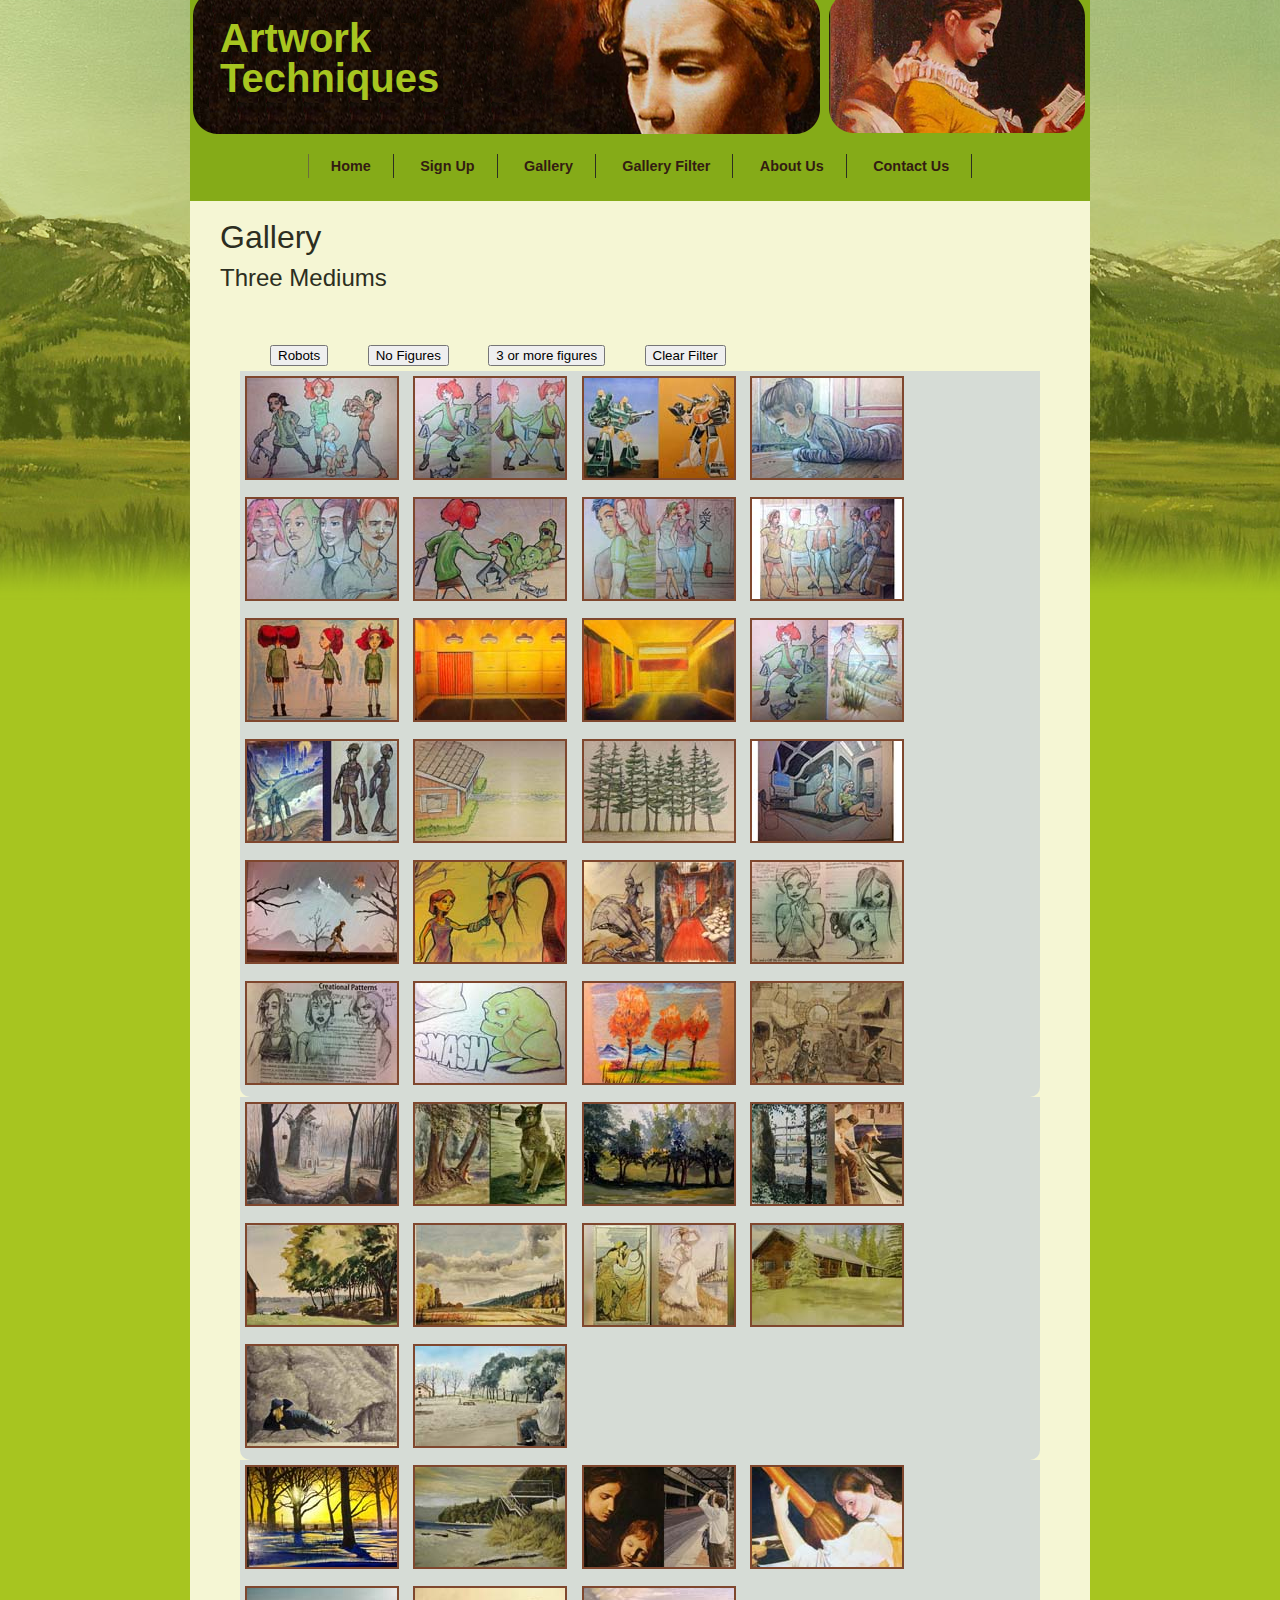
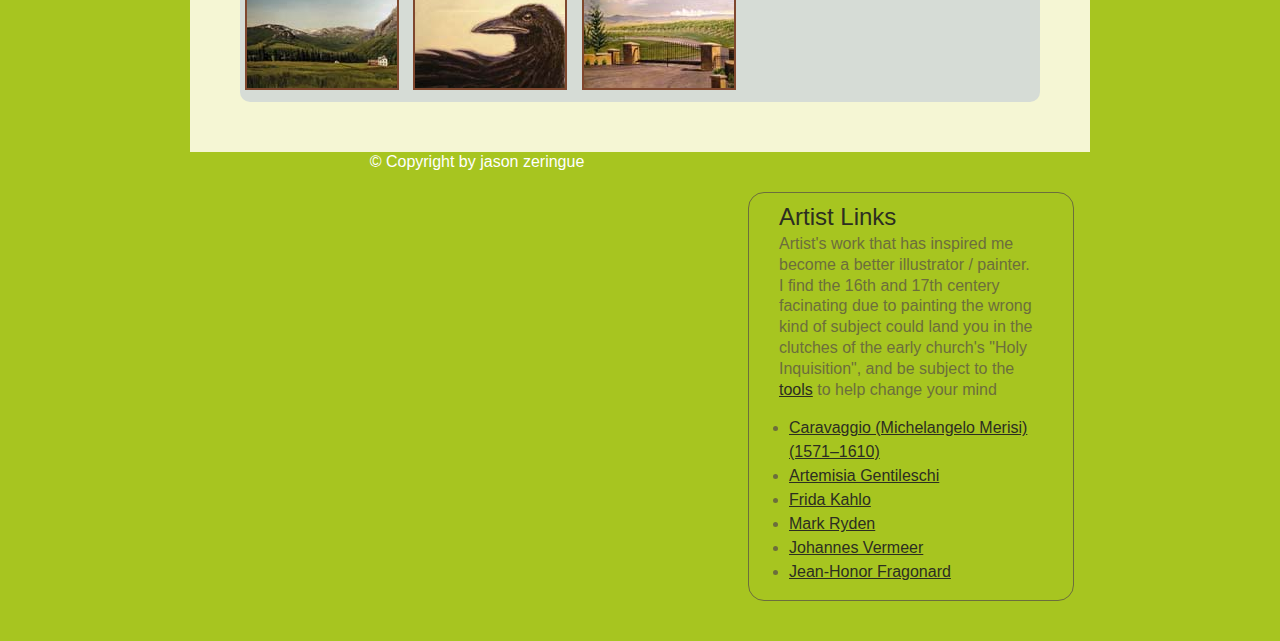
<file: galleryFilter.html>
<!doctype html>
<html>
<head>
<meta charset="UTF-8">
<title>Gallery Filter</title>

<script src="https://ajax.googleapis.com/ajax/libs/jquery/2.2.0/jquery.min.js"></script>
<script src="http://cdnjs.cloudfire.com/ajax/libs/gsap/latest/TweenMax.min.js"></script>

<meta name="viewport" content="width=device-width, initial-scale=1.0" />

<link href="css/mobile.css" type="text/css" rel="stylesheet" media="screen and (min-width:1px) and (max-width:500px)" />

<link href="css/tablet.css" type="text/css" rel="stylesheet" media="screen and (min-width:501px) and (max-width:700px)" />

<link href="css/large.css" type="text/css" rel="stylesheet" media="screen and (min-width:701px) and (max-width:2048px)" /> 
</head>

<body class="page"> 
<script>
  $("document").ready( function(){

    //$("img").not(".robots").addClass("error");
    //$("#drawing").children().addClass("error");
    //$(".panel").children().addClass("error");
    var firstImage = $("#drawing img:nth-child(5)");

    //firstImage.next().addClass("error");
    //firstImage.prev().addClass("error");

     //========================= GREENSOCK =================

     var animSpeed = 5;

     //TweenMax.to("header", animSpeed, {x:500, alpha:.5, ease:Bounce.easeOut });
     //TweenMax.to("nav", animSpeed, {x:500, alpha:.5, ease:Bounce.easeOut, delay:2 });
     //TweenMax.to("#drawing", animSpeed, {x:500, alpha:.5, ease:Bounce.easeOut, delay:4 });
     //TweenMax.to("#water-color", animSpeed, {x:500, alpha:.5, ease:Bounce.easeOut, delay:6 });
     //TweenMax.to("oil", animSpeed, {x:500, alpha:.5, ease:Bounce.easeOut, delay: 8 });
     //TweenMax.to("aside", animSpeed, {x:-1500, alpha:.5, ease:Bounce.easeOut, delay:10 });

     TweenMax.from("header", animSpeed, {x:500, alpha:0, ease:Elastic });
     TweenMax.from("nav", animSpeed, {x:500, alpha:0, ease:Elastic, delay:2 });
     TweenMax.from("#drawing", animSpeed, {x:500, alpha:0, ease:Elastic, delay:4 });
     TweenMax.from("#water-color", animSpeed, {x:500, alpha:0, ease:Elastic, delay:6 });
     TweenMax.from("oil", animSpeed, {x:500, alpha:0, ease:Elastic, delay: 8 });
     TweenMax.from("aside", animSpeed, {x:-1500, alpha:0, ease:Elastic, delay:10 });

    //TweenMax.to("#drawing", 5, {rotation:360, repeat:99} );
    //TweenMax.to("#water-color", 5, {rotation:720} );
    //TweenMax.to("#oil", 5, {rotation:-360} );
    });//closing document.ready




</script>
<header>
	<h1>Artwork Techniques</h1> 
	</header>
	<nav id="navigation" role="navigation">
		<ul>
			<li><a href="index.html">Home</a></li>
			<li><a href="sign-up.html">Sign Up</a></li>
			<li><a href="gallery.html">Gallery</a></li>
			<li><a href="galleryFilter.html">Gallery Filter</a></li>
			<li><a href="#">About Us</a></li>
			<li><a href="#">Contact Us</a></li> 
		</ul>
		<h2>main navigation</h2> 
	</nav>


<div id="mainContent">
	<h1>Gallery</h1>
	<h2>Three Mediums</h2>
	<!--  sliding tabs  -->
	<div class="tab-panels">
		
    	<!-- <ul class="tabs">
        	<li rel="drawing" class="active">drawing </li>
            <li rel="water-color" >watercolor</li>
            <li rel="oil">oil</li>
    	</ul> -->
    	<!-- filter Buttons   -->
		<button id="robots" type="button">Robots</button>
		<button id="no-figures" type="button">No Figures</button>
		<button id="plus-3" type="button"> 3 or more figures</button>
		<button id="clear" type="button">Clear Filter</button>
		
        <div id="drawing" class="panel"> 
        	<img src="images/drawing/thumbs/artwork_1.jpg" class="plus-3" width="150" height="100" />
            <img src="images/drawing/thumbs/artwork_2.jpg" class="plus-3" width="150" height="100"  />
            <img src="images/drawing/thumbs/artwork_3.jpg" class="robots" width="150" height="100"  />
            <img src="images/drawing/thumbs/artwork_4.jpg" width="150" height="100"  />
            <img src="images/drawing/thumbs/artwork_5.jpg" width="150" height="100"  />
            <img src="images/drawing/thumbs/artwork_6.jpg" width="150" height="100"  />
            <img src="images/drawing/thumbs/artwork_7.jpg" class="plus-3" width="150" height="100"  />
            <img src="images/drawing/thumbs/artwork_8.jpg" class="plus-3"width="150" height="100"  />
            <img src="images/drawing/thumbs/artwork_9.jpg" class="plus-3" width="150" height="100"  />
            <img src="images/drawing/thumbs/artwork_10.jpg" class="no-figure" width="150" height="100"  />
            <img src="images/drawing/thumbs/artwork_11.jpg" class="no-figure" width="150" height="100"  />
            <img src="images/drawing/thumbs/artwork_12.jpg" width="150" height="100"  />
            <img src="images/drawing/thumbs/artwork_13.jpg" class="robots" width="150" height="100"  />
            <img src="images/drawing/thumbs/artwork_14.jpg" class="no-figure"width="150" height="100"  />
            <img src="images/drawing/thumbs/artwork_15.jpg" class="no-figure"width="150" height="100"  />
            <img src="images/drawing/thumbs/artwork_16.jpg" width="150" height="100"  />
            <img src="images/drawing/thumbs/artwork_17.jpg" class="robots" width="150" height="100"  />
            <img src="images/drawing/thumbs/artwork_18.jpg" width="150" height="100"  />
            <img src="images/drawing/thumbs/artwork_19.jpg" class="robots" width="150" height="100"  />
            <img src="images/drawing/thumbs/artwork_20.jpg" class="plus-3" width="150" height="100"  />
            <img src="images/drawing/thumbs/artwork_21.jpg" class="plus-3" width="150" height="100"  />
            <img src="images/drawing/thumbs/artwork_22.jpg" width="150" height="100"  />
            <img src="images/drawing/thumbs/artwork_23.jpg" class="no-figure" width="150" height="100"  />
            <img src="images/drawing/thumbs/artwork_24.jpg" class="plus-3"width="150" height="100"  />
        </div>
        
        <div id="water-color" class="panel active"> 
        		<img src="images/watercolor/thumbs/artwork_1.jpg" class="no-figure" width="150" height="100" />
            <img src="images/watercolor/thumbs/artwork_2.jpg" width="150" height="100" />
            <img src="images/watercolor/thumbs/artwork_3.jpg" width="150" class="no-figure" height="100" />
            <img src="images/watercolor/thumbs/artwork_4.jpg" width="150" height="100" />
            <img src="images/watercolor/thumbs/artwork_5.jpg" width="150" height="100" />
            <img src="images/watercolor/thumbs/artwork_6.jpg" width="150" height="100" />
            <img src="images/watercolor/thumbs/artwork_7.jpg" width="150" height="100" />
            <img src="images/watercolor/thumbs/artwork_8.jpg" width="150" height="100" />
            <img src="images/watercolor/thumbs/artwork_9.jpg" width="150" height="100" />
            <img src="images/watercolor/thumbs/artwork_10.jpg" width="150" height="100" />
        </div>
        
        <div id="oil" class="panel"> 
        		<img src="images/oil/thumbs/artwork_1.jpg" width="150" height="100"/>
            <img src="images/oil/thumbs/artwork_2.jpg" width="150" height="100" />
            <img src="images/oil/thumbs/artwork_4.jpg" width="150" height="100" />
            <img src="images/oil/thumbs/artwork_5.jpg" width="150" height="100" />
            <img src="images/oil/thumbs/artwork_6.jpg" width="150" height="100" />
            <img src="images/oil/thumbs/artwork_7.jpg" class="robots" width="150" height="100" />
            <img src="images/oil/thumbs/artwork_8.jpg" width="150" height="100" />
        
        </div>
    
    
    </div><!--closing tab-panels -->

<aside>
		<h2>Artist Links</h2> 
		<p>Artist's work that has inspired me become a better illustrator / painter.<br>
		I find the 16th and 17th centery facinating due to painting the wrong kind of subject could land you in the clutches of the early church's "Holy Inquisition", and be subject to the<a href="http://listverse.com/2013/09/24/10-horrifying-tortures-of-early-christians/"> tools</a> to help change your mind </p>
		<ul>
			<li><a href="http://www.metmuseum.org/toah/hd/crvg/hd_crvg.htm" target="_blank">Caravaggio (Michelangelo Merisi) (1571–1610)</a></li>
			<li><a href="http://www.arthistoryarchive.com/arthistory/baroque/Artemisia-Gentileschi.html" target="_blank">Artemisia Gentileschi</a></li>
			<li><a href="http://en.wikipedia.org/wiki/Frida_Kahlo" target="_blank">Frida Kahlo</a></li>
			<li><a href="http://www.markryden.com/" target="_blank">Mark Ryden</a></li>
			<li><a href="http://www.metmuseum.org/toah/hd/verm/hd_verm.htm" target="_blank">Johannes Vermeer</a></li>
			<li><a href="http://en.wikipedia.org/wiki/Jean-Honor%C3%A9_Fragonard" target="_blank">Jean-Honor Fragonard</a></li>
		</ul>
	</aside>


</div><!-- closing primaryContent   -->

<footer>
	<p class="odd">
		&copy; Copyright  by jason zeringue
	</p>
</footer>
</body>
</html>
</file>
<file: css/mobile.css>
html {
  background-color: #f5f6d4;
  margin: 0;
}

/* LINK STYLES SECTIONS FOR THE WEBSITE */
nav a  { 
  color: #331C12; 
  text-decoration:none;
  font-weight:bold;
  font-size: .9em; 
  padding: 5px 22px;
  border-radius: 5px;  }    /* unvisited links */
nav a:visited { 
  color: #331C12; }   /* visited links   */
nav a:hover   { 
  color: #a7c520; } /* user hovers     */
nav a:active  { 
  color: #331C12;}   /* active links    */
/* all body links */
#mainContent a {  
  text-decoration:underline; 
  margin: 0; 
  padding: .5em 1em 1em 2em;}
#mainContent a:link { 
  color:#2c2e21;   }
#mainContent a:visited { 
  color:#2c2e21;   }
#mainContent a:hover { 
  color:#a7c520;   }
#mainContent a:active { 
  color:#2c2e21;   }
/*override the padding for the links in the aside elements */
#mainContent aside a{ 
  padding: 0;}
#mainContent img {
  max-width: 100%;
  padding: 15px;
}


header {
  margin: 0;
  padding: 1.5em;
  background: #85AB18 url(../images/interfaceImages/banner-background.png) 
  no-repeat -200px; center;
  -webkit-background-size: cover;
  -moz-background-size: cover;
  -o-background-size: cover;
  background-size: cover;
  border-bottom: 3px solid #2c2e21;
}
header h1 {
  margin: 0;
  text-align: left;
  font-size: 2em;
  padding: 30px 0px 20px 0px;
  width: 100px;
  color: #a7c520;
}

nav{
  /*width: 100%;*/
  text-align:center;
  margin-top: 0;
  background: #85AB18;
}
nav ul{
  width: 100%;
  display: inline-block;
  overflow: hidden;
  list-style: none;
  text-align: left;
  padding: 0;  
}
nav ul li{
  font-size: 2em;
  display: inline-block;
  text-decoration: none;
}
nav ul li:hover {
  background-color: #662200;
}
</file>
<file: css/tablet.css>
html{
	/*background-color: red;*/
}
body {
  /*color:#331C12; ALMOST BLACK  
  color:#FFEDE5;    
  color:#f5f6d4; BODY BACKGROUND
  color:#A7C520; Light Green Background 
  color:#193441; */
  line-height: 1.5em;
  font-family: Verdana, Geneva, sans-serif;
  font-size:16px;
  background: #f5f6d4;
  width: 100%; 
  margin: 0 auto;
  color:#6C6E3C; /*  ALL BASE TEXT COLOR  */
}

/* LINK STYLES SECTIONS FOR THE WEBSITE */
nav a  { color: #331C12; text-decoration:none;font-weight:bold;font-size: .9em; padding: 5px 22px;
border-radius: 5px;  }    /* unvisited links */
nav a:visited { color: #331C12; }   /* visited links   */
nav a:hover   { color: #331C12; } /* user hovers     */
nav a:active  { color: #331C12;}   /* active links    */
/* all body links */
#mainContent a {  text-decoration:underline; margin: 0; padding: .5em 1em 1em 2em;}
#mainContent a:link { color:#2c2e21;   }
#mainContent a:visited { color:#2c2e21;   }
#mainContent a:hover { color:#2c2e21;   }
#mainContent a:active { color:#2c2e21;   }
/*override the padding for the links in the aside elements */
#mainContent aside a{ padding:0;}
/*.anchor-links{ color:red; padding: 2em; } */

article a{padding: 1em; display: inline-block;}
header {
  margin: 0;
  height: 150px;
  background: #85AB18 url(../images/interfaceImages/banner-background.png);
  -webkit-background-size: cover;
  -moz-background-size: cover;
  -o-background-size: cover;
  background-size: cover;
}
header h1 {
  margin: 0;
  font-size: 2.5em;
  font-weight: bolder;
  padding: 30px 0px 20px 30px;
  width: 350px;
  color: #a7c520;
}

nav{
  /*width: 100%;*/
  text-align:center;
  margin-top: 0;
  background: #85AB18;
}
nav ul{
  /*width: 100%;*/
  display:inline-block;
  overflow: hidden;
  border-left-width: .1em;
  border-left-style: solid;
  list-style:none;
  text-align:left;
  padding:0;  
}
nav ul li{
  /*font-size: 100%;*/  
  display:inline-block;
  /*float: left;
  padding: .5em ;*/
  border-right: .1em solid;
  border-right-color:#2c2e21;
  text-decoration:none;}
</file>
<file: css/large.css>
@charset "UTF-8";
html{
	background: #A7C520 url( ../images/interfaceImages/body-background.png) repeat-x 350px 0px;
}
body {
	/*color:#331C12; ALMOST BLACK  
	color:#FFEDE5;  	
	color:#f5f6d4; BODY BACKGROUND
	color:#A7C520; Light Green Background 
	color:#193441; */
	line-height: 1.5em;
	font-family: Verdana, Geneva, sans-serif;
	font-size:16px;
	background: #f5f6d4;
	width:900px; 
	margin: 0 auto;
	color:#6C6E3C; /*  ALL BASE TEXT COLOR  */
}


h1 { font-size: 2em; font-weight:normal; margin: -.3em 0 .4em 0; padding:0 30px 0 30px; line-height: 1em; clear:left; color:#2c2e21;}
h2 { font-size: 1.5em; font-weight:normal; margin: .5em 0 .2em 0; padding:0 30px 0 30px; clear:left; color:#2c2e21;}
h3 { font-size: 1.3em; font-weight:normal; margin: -.4em 0em .2em 0em; padding:0 30px 0 30px; clear:left; color:#2c2e21;}
h4 {padding:0 30px 0 30px; }
p { margin: 0 0 .9em 0; padding:0 2em; line-height: 1.3em; clear:left; }
img {   border: 2px solid #7F472E; padding:0px; margin:5px;  }

/* LINK STYLES SECTIONS FOR THE WEBSITE */
nav a  { color: #331C12; text-decoration:none;font-weight:bold;font-size: .9em; padding: 5px 22px;
border-radius: 5px;  }    /* unvisited links */
nav a:visited { color: #331C12; }   /* visited links   */
nav a:hover   { color: #331C12; } /* user hovers     */
nav a:active  { color: #331C12;}   /* active links    */
/* all body links */
#mainContent a {  text-decoration:underline; margin: 0; padding: .5em 1em 1em 2em;}
#mainContent a:link { color:#2c2e21;   }
#mainContent a:visited { color:#2c2e21;   }
#mainContent a:hover { color:#2c2e21;   }
#mainContent a:active { color:#2c2e21;   }
/*override the padding for the links in the aside elements */
#mainContent aside a{ padding:0;}
/*.anchor-links{ color:red; padding: 2em; } */

article a{padding: 1em; display: inline-block;}
header {
	height: 150px;
	background: #85AB18 url(../images/interfaceImages/banner-background.png);
}
header h1 {font-size:2.5em; font-weight:bolder; padding:30px 20px 20px 30px; width: 350px; color:#a7c520; }

nav{
	text-align:center;
	margin-top: 0; 
	margin-bottom: 15px;
	background: #85AB18;
}
nav ul{
	width:auto;
	display:inline-block;
	overflow: hidden;
	border-left-width: .1em;
	border-left-style: solid;
	list-style:none;
	text-align:center;
	padding:0;	
}
nav ul li{	
	display:inline-block;
	/*float: left;
	padding: .5em ;*/
	border-right: .1em solid;
	border-right-color:#2c2e21;
	text-decoration:none;}

nav h2{
	display:none;	
}
#mainContent{
	background-color:#F5F6D4;
}
#mainContent{margin: 30px 0px 0px 0px; clear:both;}

aside{float: right; border: solid 1px; border-radius: 1em; margin:2.5em 1em; width:36%; height: 90%; }
aside p {padding:0px 30px;}
aside div p{padding:0;} 
aside h3, aside img{padding:0px 10px 0px 30px; margin:0;}
footer{	background-color:#A7C520; color:#ffffff;  text-align:center; }
form {margin: 10px 10px 30px 30px;;}
button{ margin:5px 5px 5px 30px;}

form {
	background-color: rgba(139,146,139, 0.2);
	border-radius: 1em;
	margin: 1em;
	width: 56%;
}
/**  get rid of the bullet list graphic ***/

form ul{
  list-style-type: none;  
}

/**  give the fieldset some styles (the fieldset set multiple form sections apart) ***/

fieldset{
	margin-top: 1em;
	border: none;
	line-height: 1.6em;	
	background-color: rgba(139, 146, 139, .01);
}

/**  the legend is a label for each fieldset ***/
legend{
	font-style: italic;
	color: #7f472e;
	background-color:#d6dcd6;
	padding: 2px 5px;
	border-radius: 5px;
	border-top: 1px;
	border-top-color: #d6dcd6;
}

/**  we use the CSS3 attribute filter to selectivly style certain input elements ***/
input[type="text"],
input[type="number"],
input[type="email"], 
input[type="select"],
input[type="tel"],
input[type="date"],
input[type="password"],
textarea,
input[type="checkbox"]{
	width: 10em;	
	border: 1px solid #abb0ab;
	padding: .3em;
    margin: 0 .8em;
	outline: none;
}
textarea{
	width: 20em;
	height: 8em;
}

select{
    padding: 2px;
    margin: 0 10px;
}
/***   FORM EVENT STYLING **** */
input[type="text"]:focus, 
input[type="text"]:hover, 
input[type="number"]:focus, 
input[type="number"]:hover, 
input[type="date"]:focus, 
input[type="date"]:hover, 
input[type="tel"]:focus, 
input[type="tel"]:hover, 
input[type="password"]:focus, 
input[type="password"]:hover{
background-color: lightcyan;
border: 1px solid #669900;
		
}
/* use the attribute filter to style the submit button uniquely   */
input[type="submit"]{
	border: 1px solid #d96849;
	background-color: #466c8c;
	color: #f5f6d4;
	border-radius: 5px;
	margin-top: 10px;
	padding: 10px 10px;
    margin: 0 0 0 0px;
	cursor: pointer;	
	/*float: left; clear: left;*/
}

input[type="submit"]:hover{

	background-color: #7CA0BD;
	
}

label{
	float: left;
	width: 260px;
	clear: left;
    text-align: right;
	
}

.checkboxes{
	/*float: right;*/
}

.error{
    padding: 20px;
    background-color: red;  
}

.thumbs_block{
	padding: .3em;
	/*margin: 2em;*/
	background: #d6dcd6;
}

/* shopping Cart styles  */
#mainContent #shopping_cart_div{
	padding: 0px;
	margin: 0px;

}
#mainContent #shopping_cart_div img{
	margin: 0;
}

.thumbs_block > div{
	display: inline-block;
	width: 20%;
	text-align: center;
} 
.thumbs_block > div > p{
	/*display: inline-block;
	clear: both;*/
	margin: 1em 0 0 0;

} 
.thumbs_block > img{
	/*padding: 4em;
	display: block;*/
} 


/*************************** panel styles ************/
.tab-panels {
	padding:30px;
	margin:20px;

}
.tab-panels ul{
	margin: 0;
	padding:0;
		 
}

.tab-panels ul li{
	list-style-type:none;
	display:inline-block;
	background: #abb0ab;
	margin:0;
	padding: 3px 10px;
	border-radius: 10px 10px 0 0;
	color:#331C12;
	font-weight: 200;
	cursor: pointer;
}

.tab-panels .tabs li.active{
	color: #7F472E;
	background: #d6dcd6;
}

.tab-panels ul li:hover {
	color:fff;
	background:#F5F6D4;
}
.tab-panels ul li:active{
	color:#fff;
	background:#ABB0AB;
}

.tab-panels .panel{
	/*display:none;     UNCOMMENT THIS SO ONLY THE ACTIVE DIV SHOWS    */
	background:#D6DCD6;
	/*padding: 30px;*/
	border-radius: 0 0 10px 10px;
}

.tab-panels .panel.active{
	display:block;
}
</file>
